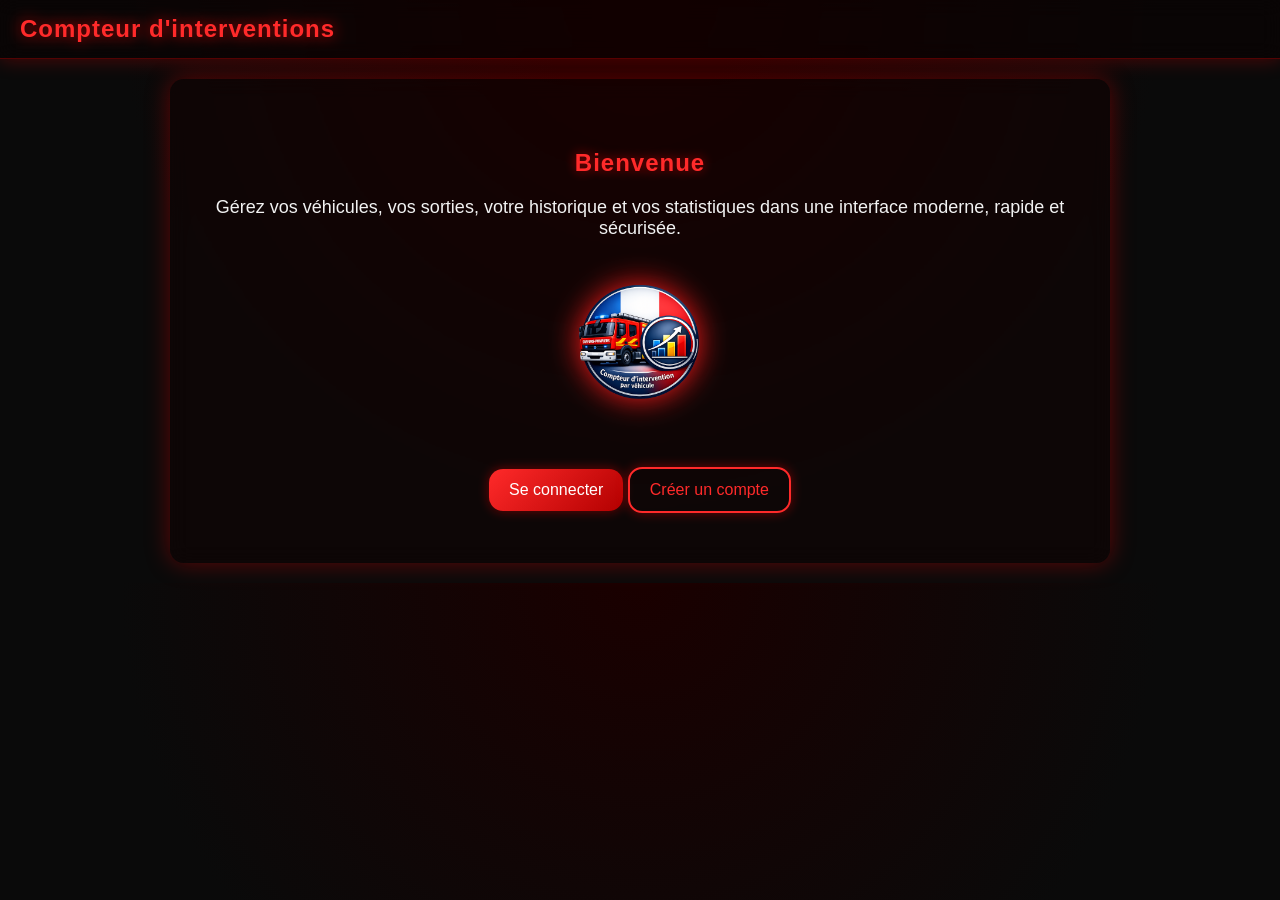
<file: index.html>
<!DOCTYPE html>
<html lang="fr">
<head>
    <meta charset="UTF-8">
    <meta name="viewport" content="width=device-width, initial-scale=1.0">
    <title>Accueil</title>
    <link rel="stylesheet" href="./css/style.css">
</head>

<body>

<!-- 🔥 HEADER PUBLIC -->
<header class="neo-header">
    <div class="header-left">
        <h1 class="app-title">Compteur d'interventions</h1>
    </div>

</header>

<!-- 🔥 CONTENU ACCUEIL -->
<div class="container" style="text-align:center; padding:50px 20px;">

    <h2>Bienvenue</h2>
    <p style="font-size:18px; margin-top:15px;">
        Gérez vos véhicules, vos sorties, votre historique et vos statistiques
        dans une interface moderne, rapide et sécurisée.
    </p>

    <img src="./monimage.png" alt="Logo" style="
        width:150px;
        margin:30px auto;
        display:block;
        filter: drop-shadow(0 0 15px #ff1a1a);
    ">

    <button class="btn-primary" style="margin-top:20px;" onclick="window.location.href='./login.html'">
        Se connecter
    </button>

    <button class="btn-secondary" style="margin-top:15px;" onclick="window.location.href='./register.html'">
        Créer un compte
    </button>

</div>

</body>
</html>
</file>
<file: css/style.css>
/* ---------------------------------------------------------
   🎨 VARIABLES GLOBALES — THEME PREMIUM ROUGE / NOIR
--------------------------------------------------------- */
:root {
  --red: #ff2a2a;
  --red-light: #ff4444;
  --red-dark: #b30000;
  --white: #f2f2f2;
  --black: #0a0a0a;
  --glass-bg: rgba(20, 0, 0, 0.35);
  --glass-bg-strong: rgba(20, 0, 0, 0.6);
  --shadow-red: 0 0 25px rgba(255,0,0,0.35);
  --transition: 0.25s ease;
  --radius: 14px;
  --blur: 12px;
}

/* ---------------------------------------------------------
   🔥 BODY
--------------------------------------------------------- */
body {
  margin: 0;
  padding: 0;
  background: radial-gradient(circle at top, #1a0000, var(--black) 60%);
  color: var(--white);
  font-family: "Segoe UI", sans-serif;
}

/* ---------------------------------------------------------
   🔥 CONTAINER RESPONSIVE
--------------------------------------------------------- */
.container {
  max-width: 900px;
  width: 95%;
  margin: 20px auto;
  padding: 20px;
  background: var(--glass-bg);
  backdrop-filter: blur(10px);
  border-radius: var(--radius);
  box-shadow: var(--shadow-red);
}

/* ---------------------------------------------------------
   🔥 TITRES
--------------------------------------------------------- */
h1, h2, h3 {
  color: var(--red);
  text-shadow: 0 0 12px rgba(255,0,0,0.6);
  letter-spacing: 1px;
}

/* ---------------------------------------------------------
   🔥 BOUTONS GLOBAUX
--------------------------------------------------------- */
button, .btn {
  padding: 12px 20px;
  border: none;
  border-radius: var(--radius);
  font-size: 16px;
  cursor: pointer;
  transition: var(--transition);
  box-shadow: 0 0 12px rgba(255,0,0,0.4);
}

/* Bouton principal */
.btn-primary, button {
  background: linear-gradient(135deg, var(--red), var(--red-dark));
  color: white;
}

.btn-primary:hover {
  background: linear-gradient(135deg, var(--red-light), var(--red-dark));
  box-shadow: 0 0 20px rgba(255,0,0,0.7);
  transform: translateY(-2px);
}

/* Bouton secondaire */
.btn-secondary {
  background: transparent;
  border: 2px solid var(--red);
  color: var(--red);
}

.btn-secondary:hover {
  background: var(--red);
  color: white;
  box-shadow: 0 0 15px rgba(255,0,0,0.6);
}

/* Bouton danger */
.btn-danger {
  background: transparent;
  border: 2px solid var(--red-light);
  color: var(--red-light);
}

.btn-danger:hover {
  background: var(--red-light);
  color: white;
  box-shadow: 0 0 15px rgba(255,50,50,0.7);
}

/* ---------------------------------------------------------
   🔥 HEADER ULTRA STYLÉ (NÉON + GLASSMORPHISM)
--------------------------------------------------------- */
.neo-header {
  display: flex;
  justify-content: space-between;
  align-items: center;
  padding: 15px 20px;
  background: rgba(10, 0, 0, 0.45);
  backdrop-filter: blur(10px);
  border-bottom: 1px solid rgba(255,0,0,0.3);
  box-shadow: 0 0 20px rgba(255,0,0,0.3);
  position: sticky;
  top: 0;
  z-index: 50;
}

.app-title {
  margin: 0;
  font-size: 24px;
  color: var(--red);
  text-shadow: 0 0 15px rgba(255, 0, 0, 0.8);
}

.header-right {
  display: flex;
  gap: 10px;
  flex-wrap: wrap;
}

.header-btn {
  padding: 10px 18px;
  background: rgba(255, 0, 0, 0.25);
  border: 1px solid var(--red);
  border-radius: var(--radius);
  color: var(--red);
  font-size: 16px;
  cursor: pointer;
  transition: var(--transition);
  backdrop-filter: blur(6px);
}

.header-btn:hover {
  background: var(--red);
  color: white;
  box-shadow: 0 0 20px rgba(255, 0, 0, 0.7);
  transform: translateY(-2px);
}

.logout-btn {
  border-color: var(--red-light);
  color: var(--red-light);
}

.logout-btn:hover {
  background: var(--red-light);
  color: white;
}

/* ---------------------------------------------------------
   🔥 GRID DES CARTES VÉHICULES
--------------------------------------------------------- */
.vehicle-list {
  display: grid;
  grid-template-columns: repeat(auto-fit, minmax(260px, 1fr));
  gap: 20px;
}

/* ---------------------------------------------------------
   🔥 CARTE VÉHICULE
--------------------------------------------------------- */
.vehicle-card {
  padding: 15px;
  background: rgba(30, 0, 0, 0.4);
  border-radius: var(--radius);
  box-shadow: 0 0 15px rgba(255,0,0,0.2);
  transition: var(--transition);
}

.vehicle-card:hover {
  transform: scale(1.02);
  box-shadow: 0 0 25px rgba(255,0,0,0.4);
}

.vehicle-card img {
  width: 100%;
  border-radius: 10px;
  transition: var(--transition);
}

.vehicle-card img:hover {
  box-shadow: 0 0 20px rgba(255,0,0,0.6);
}

/* ---------------------------------------------------------
   🔥 MODALE
--------------------------------------------------------- */
.modal {
  position: fixed;
  inset: 0;
  background: rgba(0,0,0,0.85);
  display: none;
  justify-content: center;
  align-items: center;
  padding: 20px;
}

.modal-content {
  background: var(--glass-bg-strong);
  padding: 30px;
  width: 100%;
  max-width: 400px;
  border-radius: var(--radius);
  text-align: center;
  box-shadow: 0 0 30px rgba(255,0,0,0.5);
  backdrop-filter: blur(var(--blur));
}

/* ---------------------------------------------------------
   🔥 INPUTS
--------------------------------------------------------- */
input[type="text"],
input[type="file"],
input[type="email"],
input[type="password"] {
  width: 100%;
  padding: 12px;
  margin-top: 15px;
  background: #111;
  border: 1px solid var(--red);
  border-radius: 8px;
  color: white;
}

input:focus {
  outline: none;
  border-color: var(--red-light);
  box-shadow: 0 0 10px rgba(255,0,0,0.5);
}

#stats-container {
  display: grid;
  grid-template-columns: repeat(4, 1fr);
  gap: 20px;
  margin-bottom: 40px;
}

.stat-card {
  background: rgba(255, 0, 0, 0.1);
  border: 1px solid red;
  padding: 20px;
  border-radius: 12px;
  text-align: center;
  color: white;
  backdrop-filter: blur(10px);
  box-shadow: 0 0 15px red;
}

.stat-card h3 {
  margin-bottom: 10px;
  font-size: 18px;
  color: #ff4d4d;
}

.stat-card p {
  font-size: 28px;
  font-weight: bold;
}
</file>
